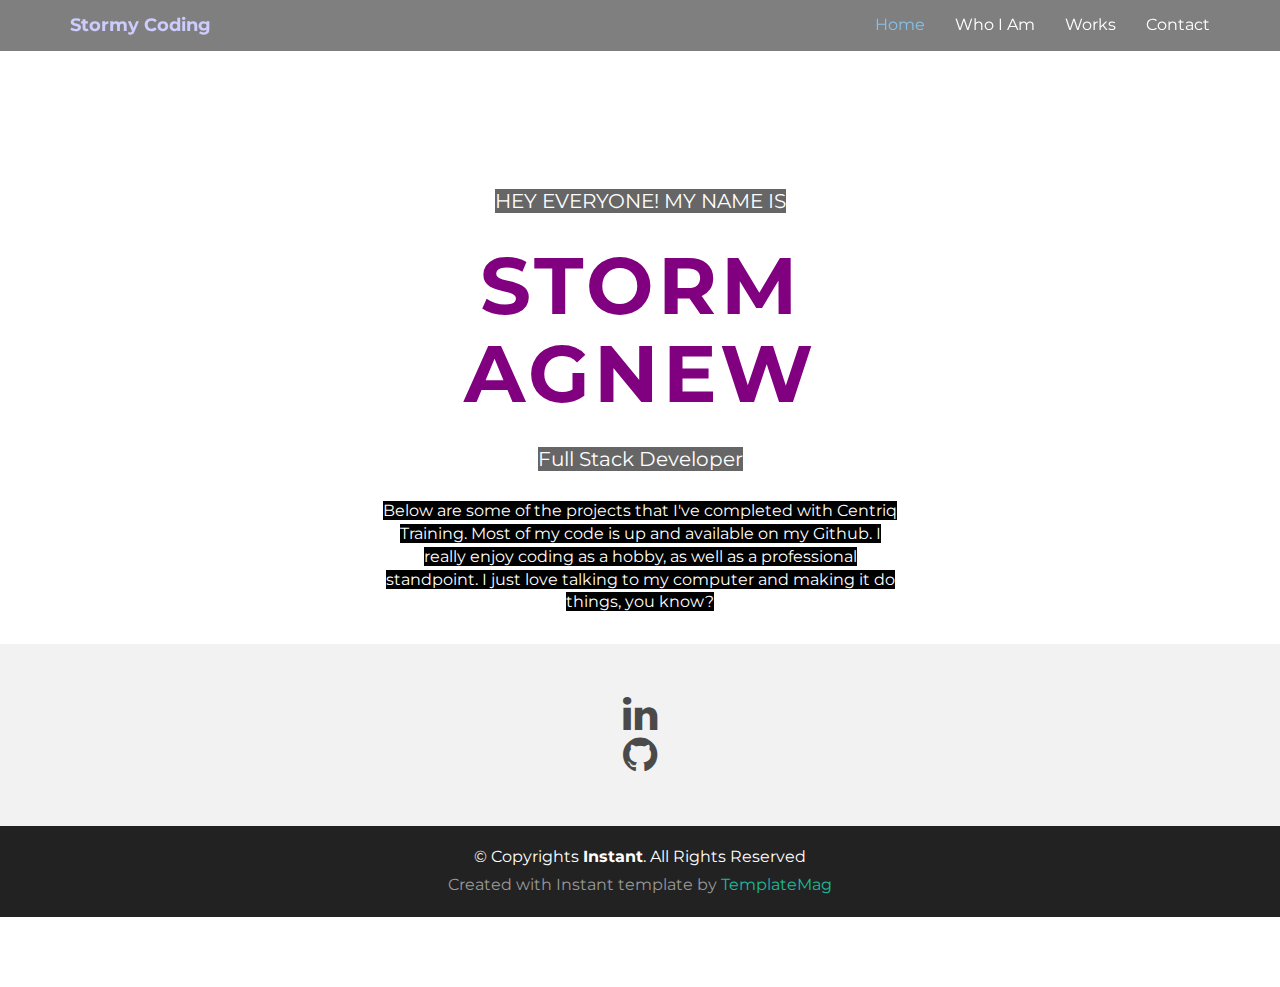
<file: PersonalSiteMVC/wwwroot/index.html>
<!DOCTYPE html>
<html lang="en">
<head>
  <meta charset="utf-8">
  <title>Stormy Coding</title>
  <meta content="width=device-width, initial-scale=1.0" name="viewport">
  <meta content="" name="keywords">
  <meta content="" name="description">

  <!-- Favicons -->
  <link href="img/favicon.png" rel="icon">
  <link href="img/apple-touch-icon.png" rel="apple-touch-icon">

  <!-- Google Fonts -->
  <link href="https://fonts.googleapis.com/css?family=Montserrat:300,400,500,700" rel="stylesheet">

  <!-- Bootstrap CSS File -->
  <link href="lib/bootstrap/css/bootstrap.min.css" rel="stylesheet">

  <!-- Libraries CSS Files -->
  <link href="lib/font-awesome/css/font-awesome.min.css" rel="stylesheet">

  <!-- Main Stylesheet File -->
  <link href="css/style.css" rel="stylesheet">

  <!-- =======================================================
    Template Name: Instant
    Template URL: https://templatemag.com/instant-bootstrap-personal-template/
    Author: TemplateMag.com
    License: https://templatemag.com/license/
  ======================================================= -->
</head>

<body>

  <!-- Static navbar -->
  <div class="navbar navbar-default navbar-fixed-top" role="navigation">
    <div class="container">
      <div class="navbar-header">
        <button type="button" class="navbar-toggle" data-toggle="collapse" data-target=".navbar-collapse">
            <span class="sr-only">Toggle navigation</span>
            <span class="icon-bar"></span>
            <span class="icon-bar"></span>
            <span class="icon-bar"></span>
          </button>
        <a class="navbar-brand" href="index.html">Stormy Coding</a>
      </div>
      <div class="navbar-collapse collapse">
        <ul class="nav navbar-nav navbar-right">
          <li class="active"><a href="index.html">Home</a></li>
          <li><a href="about.html">Who I Am</a></li>
          <li><a href="works.html" class="smoothscroll">Works</a></li>
          <li><a href="contact.html" class="smoothscroll">Contact</a></li>
        </ul>
      </div>
      <!--/.nav-collapse -->
    </div>
  </div>


  <div id="headerwrap">
    <div class="container">
      <div class="row">
        <div class="col-lg-6 col-lg-offset-3">
          <h4><span>HEY EVERYONE! MY NAME IS</span></h4>
          <h1>STORM AGNEW</h1>
          <h4><span>Full Stack Developer</span></h4>
          <p><span>
            Below are some of the projects that I've completed with Centriq Training. Most of my code is up and available on my Github. I really enjoy coding as a hobby, as well as a professional standpoint. I just love talking to my computer and making it do things, you know?
          </span></p>
        </div>
      </div>
    </div>
    <!-- /container -->
  </div>

  <!-- <section id="works"></section> -->
  <!-- <div class="container">
    <div class="row centered mt mb">
      <h1>My Portfolio</h1>



      <-- Pictures for my completed projects below vvvv -->

      <!-- <div class="col-lg-4 col-md-4 col-sm-4 gallery">
        <a href="works.html"><img src="img/portfolio/folio01.png" class="img-responsive"></a> 
      </div>
      <div class="col-lg-4 col-md-4 col-sm-4 gallery">
        <a href="works.html"><img src="img/portfolio/folio02.png" class="img-responsive"></a> 
      </div>
      <div class="col-lg-4 col-md-4 col-sm-4 gallery">
        <a href="works.html"><img src="img/portfolio/folio03.png" class="img-responsive"></a>
      </div>
      <div class="col-lg-4 col-md-4 col-sm-4 gallery">
        <a href="works.html"><img src="img/portfolio/folio04.png" class="img-responsive"></a>
      </div>
      <div class="col-lg-4 col-md-4 col-sm-4 gallery">
        <a href="works.html"><img src="img/portfolio/folio05.png" class="img-responsive"></a>
      </div>
      <div class="col-lg-4 col-md-4 col-sm-4 gallery">
        <a href="works.html"><img src="img/portfolio/folio06.png" class="img-responsive"></a>
      </div>
    </div>
  </div> --> 

  <div id="social">
    <div class="container">
      <div class="row centered">
        <div class="col-lg-12">
          <a href="https://www.linkedin.com/in/storm-agnew-88396224b/"><i class="fa fa-linkedin"></i></a>
        </div>
        <div class="col-lg-12">
          <a href="https://github.com/StormAgnew"><i class="fa fa-github"></i></a>
        </div>
      </div>
    </div>
  </div>
        
          
        


  <div id="copyrights">
    <div class="container">
      <p>
        &copy; Copyrights <strong>Instant</strong>. All Rights Reserved
      </p>
      <div class="credits">
        <!--
          You are NOT allowed to delete the credit link to TemplateMag with free version.
          You can delete the credit link only if you bought the pro version.
          Buy the pro version with working PHP/AJAX contact form: https://templatemag.com/instant-bootstrap-personal-template/
          Licensing information: https://templatemag.com/license/
        -->
        Created with Instant template by <a href="https://templatemag.com/">TemplateMag</a>
      </div>
    </div>
  </div>
  <!-- / copyrights -->

  <!-- JavaScript Libraries -->
  <script src="lib/jquery/jquery.min.js"></script>
  <script src="lib/bootstrap/js/bootstrap.min.js"></script>
  <script src="lib/php-mail-form/validate.js"></script>

  <!-- Template Main Javascript File -->
  <script src="js/main.js"></script>

</body>
</html>
</file>
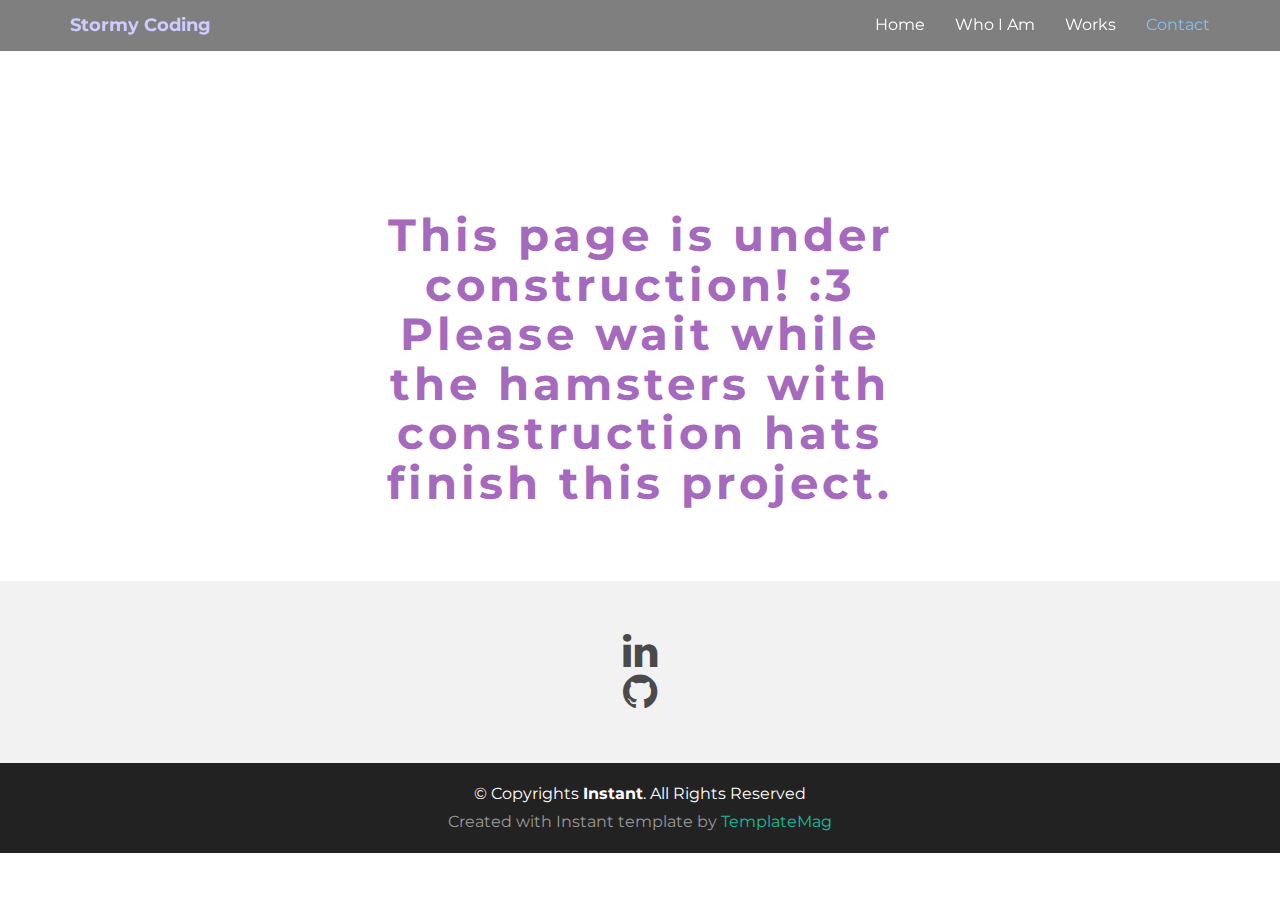
<file: PersonalSiteMVC/wwwroot/contact.html>
<!DOCTYPE html>
<html lang="en">
<head>
  <meta charset="utf-8">
  <title>Stormy Coding</title>
  <meta content="width=device-width, initial-scale=1.0" name="viewport">
  <meta content="" name="keywords">
  <meta content="" name="description">

  <!-- Favicons -->
  <link href="img/lilbat.png">
  <link href="img/apple-touch-icon.png" rel="apple-touch-icon">
  

  <!-- Google Fonts -->
  <link href="https://fonts.googleapis.com/css?family=Montserrat:300,400,500,700" rel="stylesheet">

  <!-- Bootstrap CSS File -->
  <link href="lib/bootstrap/css/bootstrap.min.css" rel="stylesheet">

  <!-- Libraries CSS Files -->
  <link href="lib/font-awesome/css/font-awesome.min.css" rel="stylesheet">

  <!-- Main Stylesheet File -->
  <link href="css/style.css" rel="stylesheet">

  <!-- =======================================================
    Template Name: Instant
    Template URL: https://templatemag.com/instant-bootstrap-personal-template/
    Author: TemplateMag.com
    License: https://templatemag.com/license/
  ======================================================= -->
</head>

<body>

  <!-- Static navbar -->
  <div class="navbar navbar-default navbar-fixed-top" role="navigation">
    <div class="container">
      <div class="navbar-header">
        <button type="button" class="navbar-toggle" data-toggle="collapse" data-target=".navbar-collapse">
            <span class="sr-only">Toggle navigation</span>
            <span class="icon-bar"></span>
            <span class="icon-bar"></span>
            <span class="icon-bar"></span>
          </button>
        <a class="navbar-brand" href="index.html">Stormy Coding</a>
      </div>
      <div class="navbar-collapse collapse">
        <ul class="nav navbar-nav navbar-right">
          <li><a href="index.html">Home</a></li>
          <li><a href="about.html">Who I Am</a></li>
          <li><a href="works.html" class="smoothscroll">Works</a></li>
          <li class="active"><a href="contact.html" class="smoothscroll">Contact</a></li>
        </ul>
      </div>
      <!--/.nav-collapse -->
    </div>
  </div>


  <div id="contactwrap">
    <div class="container">
      <div class="row">
        <div class="col-lg-6 col-lg-offset-3">
          <h4></h4>
          <h1>This page is under construction! :3 Please wait while the hamsters with construction hats finish this project.</h1>
        </div>
      </div>
    </div>
    <!-- /container -->
  </div>

  <div id="Classmates">
    <div class="container">
      <div class="row">
        <div class="col-lg-9">
          <a href=""><i class="./img "></i></a>
        </div>
      </div>
    </div>
  </div>

  <!-- <div id="contact">
    <div class="container">
      <div class="row">
        <div class="col-md-8 col-md-offset-2">
          <h2 class="centered">Contact Form</h2>

          <form class="contact-form php-mail-form" role="form" action="contactform/contactform.php" method="POST">

            <div class="form-group">
              <input type="name" name="name" class="form-control" id="contact-name" placeholder="Your Name" data-rule="minlen:4" data-msg="Please enter at least 4 chars" >
              <div class="validate"></div>
            </div>
            <div class="form-group">
              <input type="email" name="email" class="form-control" id="contact-email" placeholder="Your Email" data-rule="email" data-msg="Please enter a valid email">
              <div class="validate"></div>
            </div>
            <div class="form-group">
              <input type="text" name="subject" class="form-control" id="contact-subject" placeholder="Subject" data-rule="minlen:4" data-msg="Please enter at least 8 chars of subject">
              <div class="validate"></div>
            </div>

            <div class="form-group">
              <textarea class="form-control" name="message" id="contact-message" placeholder="Your Message" rows="5" data-rule="required" data-msg="Please write something for us"></textarea>
              <div class="validate"></div>
            </div>

            <div class="loading"></div>
            <div class="error-message"></div>
            <div class="sent-message">Your message has been sent. Thank you!</div>

            <div class="form-send">
              <button type="submit" class="btn btn-large">Send Message</button>
            </div>

          </form>

        </div>
      </div>
    </div>
  </div> -->

 
  <div id="social">
    <div class="container">
      <div class="row centered">
        <div class="col-lg-12">
          <a href="https://www.linkedin.com/in/storm-agnew-88396224b/"><i class="fa fa-linkedin"></i></a>
        </div>
        <div class="col-lg-12">
          <a href="https://github.com/StormAgnew"><i class="fa fa-github"></i></a>
        </div>
      </div>
    </div>
  </div>
  <div id="copyrights">
    <div class="container">
      <p>
        &copy; Copyrights <strong>Instant</strong>. All Rights Reserved
      </p>
      <div class="credits">
        <!--
          You are NOT allowed to delete the credit link to TemplateMag with free version.
          You can delete the credit link only if you bought the pro version.
          Buy the pro version with working PHP/AJAX contact form: https://templatemag.com/instant-bootstrap-personal-template/
          Licensing information: https://templatemag.com/license/
        -->
        Created with Instant template by <a href="https://templatemag.com/">TemplateMag</a>
      </div>
    </div>
  </div>
  <!-- / copyrights -->

  <!-- JavaScript Libraries -->
  <script src="lib/jquery/jquery.min.js"></script>
  <script src="lib/bootstrap/js/bootstrap.min.js"></script>
  <script src="lib/php-mail-form/validate.js"></script>

  <!-- Template Main Javascript File -->
  <script src="js/main.js"></script>

</body>
</html>
</file>
<file: PersonalSiteMVC/wwwroot/css/style.css>
/**
* Template Name: Instant
* Template URL: https://templatemag.com/instant-bootstrap-personal-template/
* Author: TemplateMag.com
* License: https://templatemag.com/license/
*/

/* ==========================================================================
   Base Styles, Bootstrap Modifications & Fonts Import
   ========================================================================== */


::-moz-selection {
    background: #f2c2c9;
    color: #a4003a;
    text-shadow: none;
}

::selection {
    background: #16a085;
    color: #a4003a;
    text-shadow: none;
}

/*
 * A better looking default horizontal rule
 */

 hr {
    display: block;
    height: 1px;
    border: 0;
    border-top: 1px solid #ccc;
    margin: 1em 0;
    padding: 0;
}

.centered {
	text-align: center
}

.mt {
	margin-top: 80px;
}

.mb {
	margin-bottom: 80px;
}

/* ==========================================================================
   General styles
   ========================================================================== */


body {
    font-family: 'Montserrat', sans-serif;
    font-weight: 400;
    font-size: 16px;

    -webkit-font-smoothing: antialiased;
    -webkit-overflow-scrolling: touch;
}

h1, h2, h3, h4, h5, h6 {
	font-weight: 700;
    color: #4a4a4a;
}


.navbar-brand {
	font-weight: 700;
}

.navbar-default .navbar-brand, .navbar-default .navbar-brand:hover {
	color: #CCCCFF;
}

.navbar-default {
	border-color: transparent;
  background-color: rgba(0, 0, 0, 0.5);
}

.navbar-default .navbar-nav > .active > a, .navbar-default .navbar-nav > .active > a:hover, .navbar-default .navbar-nav > .active > a:focus {
	color: #85C1E9;
	background-color: transparent;
}

.navbar-default .navbar-nav > li > a {
	color: #fff;
}

.navbar-default .navbar-nav > li > a:hover, .navbar-default .navbar-nav > li > a:focus {
	color: #CCCCFF;
}

.navbar-default .navbar-toggle {
  border: none;
  border-color: #fff;
}

.navbar-default .navbar-toggle:hover {
  background: #666;
}

.navbar-default .navbar-toggle .icon-bar {
  background-color: #fff;
}

/* ==========================================================================
   Wrap Sections
   ========================================================================== */

#headerwrap {
	background: url(https://images.unsplash.com/photo-1503198515498-d0bd9ed16902?ixlib=rb-1.2.1&ixid=MnwxMjA3fDB8MHxwaG90by1wYWdlfHx8fGVufDB8fHx8&auto=format&fit=crop&w=687&q=80) no-repeat center top;
	margin-top: -70px;
	padding-top: 250px;
	text-align: center;
	background-attachment: relative;
	background-position: center center;
	min-height: 450px;
	width: 100%;

    -webkit-background-size: 100%;
    -moz-background-size: 100%;
    -o-background-size: 100%;
    background-size: 100%;

    -webkit-background-size: cover;
    -moz-background-size: cover;
    -o-background-size: cover;
    background-size: cover;
}

#headerwrap h1 {
	color: purple;
	padding-top: 10px;
	padding-bottom: 20px;
	letter-spacing: 4px;
	font-size: 80px;
	font-weight: bold;
}

#headerwrap h4 {
  
	font-weight: 400;
	color: black;
  font-size: 20px;
  color: white;
  
  
  
  
}
#headerwrap h4 span{
  background-color: rgba(0, 0, 0, 0.6)
}

#headerwrap p{
  padding: 20px;
  color: white;
}

#headerwrap p span{
  background-color: black;
}

@media (max-width: 768px) {
  #headerwrap {
    padding-top: 180px;
  }
}

#social {
	padding-top: 50px;
	padding-bottom: 50px;
	background-color: #f2f2f2;
}

#social i {
	font-size: 40px;
	color: #4a4a4a
}

#social i:hover {
	color: blue;
}

#footerwrap {
	padding-top: 70px;
	padding-bottom: 50px;
	background-color: #2f2f2f;
}

#footerwrap p {
	color: #f2f2f2;
	margin-left: 10px;
}

#workwrap {
	background: url(https://i.kym-cdn.com/photos/images/newsfeed/001/406/751/271.jpg) no-repeat center top;
	margin-top: -70px;
	padding-top: 250px;
	text-align:center;
	background-attachment: relative;
	background-position: center center;
	min-height: 680px;
  width: stretch; /* Width of kitty not correct, ask for help */
    /* -webkit-background-size: 100%;
    -moz-background-size: 100%;
    -o-background-size: 100%;
    background-size: 100%;

    -webkit-background-size: cover;
    -moz-background-size: cover;
    -o-background-size: cover;
    background-size: cover;  */
    background-size: 80%;
    
    
}

#workwrap h1 {
	color: black;
	padding-top: 10px;
	padding-bottom: 20px;
	letter-spacing: 4px;
	font-size: 80px;
	font-weight: bold;
}

#workwrap h4 {
	font-weight: 400;
	color: black;
}

#aboutwrap {
	background: url(../img/Lightning.jpg) no-repeat center top;
	margin-top: -70px;
	padding-top: 250px;
	text-align:center;
	background-attachment: relative;
	background-position: center center;
	min-height: 550px;
	width: 100%;

    -webkit-background-size: 100%;
    -moz-background-size: 100%;
    -o-background-size: 100%;
    background-size: 100%;

    -webkit-background-size: cover;
    -moz-background-size: cover;
    -o-background-size: cover;
    background-size: cover;
}
	#aboutwrap h3 {
		color: #F7DC6F

	}
	#aboutwrap span{
		background-color: white;
	}


/* Gallery */
.gallery {
	margin-top: 30px;
}

.gallery img:hover {
	opacity: 0.4;
}


/* Contact Form */

#contactwrap {
	background: url(https://images.unsplash.com/photo-1624696612050-73b5891cafcf?ixlib=rb-4.0.3&ixid=MnwxMjA3fDB8MHxwaG90by1wYWdlfHx8fGVufDB8fHx8&auto=format&fit=crop&w=387&q=80) no-repeat center top;
	margin-top: -70px;
	padding-top: 250px;
	text-align: center;
	background-attachment: relative;
	background-position: center center;
	min-height: 650px;
	width: 100%;
	background-size: 60%;
	/* background-size: cover; */
}

#contactwrap h1 {
	color: #A569BD;
	padding-top: 10px;
	padding-bottom: 20px;
	letter-spacing: 4px;
	font-size: 45px;
	font-weight: bold;
}

#contactwrap h4 {
	font-weight: 400;
	color: white;
}

#contact {
  padding: 40px 0;
}

#contact h2 {
  font-size: 36px;
  margin-bottom: 30px;
}

.contact-form label {
   color: #999;
}

.contact-form input, .contact-form textarea {
  padding: 10px 12px;
  border-radius: 0;
  box-shadow: none;
  font-size: 14px;
  height: auto;
}

.contact-form .form-send {
  text-align: center;
}

.contact-form .form-send button  {
  background: #1abc9c;
  border: 0;
  padding: 14px 40px;
  color: #fff;
  transition: 0.4s;
  cursor: pointer;
  font-size: 16px;
  margin-top: 15px;
}

.contact-form .form-send button:hover {
  background: #2addb9;
}

.contact-form .validate {
  display: none;
  color: red;
  margin: 0 0 15px 0;
  font-weight: 400;
  font-size: 13px;
}

.contact-form .loading {
  display: none;
  color: #555;
  background: #fff;
  text-align: center;
  padding: 15px;
  margin: 15px 0;
}

.contact-form .loading:before {
  content: "";
  display: inline-block;
  border-radius: 50%;
  width: 24px;
  height: 24px;
  border: 3px solid #18d26e;
  border-top-color: #eee;
  -webkit-animation: animate-loading 1s linear infinite;
  animation: animate-loading 1s linear infinite;
}

Classmates{
	max-height: 750px;
	max-width: 750px;
}

@-webkit-keyframes animate-loading {
  0% {
    -webkit-transform: rotate(0deg);
    transform: rotate(0deg);
  }

  100% {
    -webkit-transform: rotate(360deg);
    transform: rotate(360deg);
  }
}

@keyframes animate-loading {
  0% {
    -webkit-transform: rotate(0deg);
    transform: rotate(0deg);
  }

  100% {
    -webkit-transform: rotate(360deg);
    transform: rotate(360deg);
  }
}

.contact-form .error-message {
  display: none;
  color: #fff;
  background: #ed3c0d;
  text-align: center;
  padding: 15px;
  font-weight: 600;
  margin: 15px 0;
}

.contact-form .sent-message {
  display: none;
  color: #fff;
  background: #18d26e;
  text-align: center;
  padding: 15px;
  font-weight: 600;
  margin: 15px 0;
}

/* Copyrights */

#copyrights {
  background: #222222;
  padding: 20px 0;
  text-align: center;
}

#copyrights p {
  margin-bottom: 5px;
  color: #fff;
}

#copyrights a {
  color: #1abc9c;
}

.credits {
  color: #999;
}
</file>
